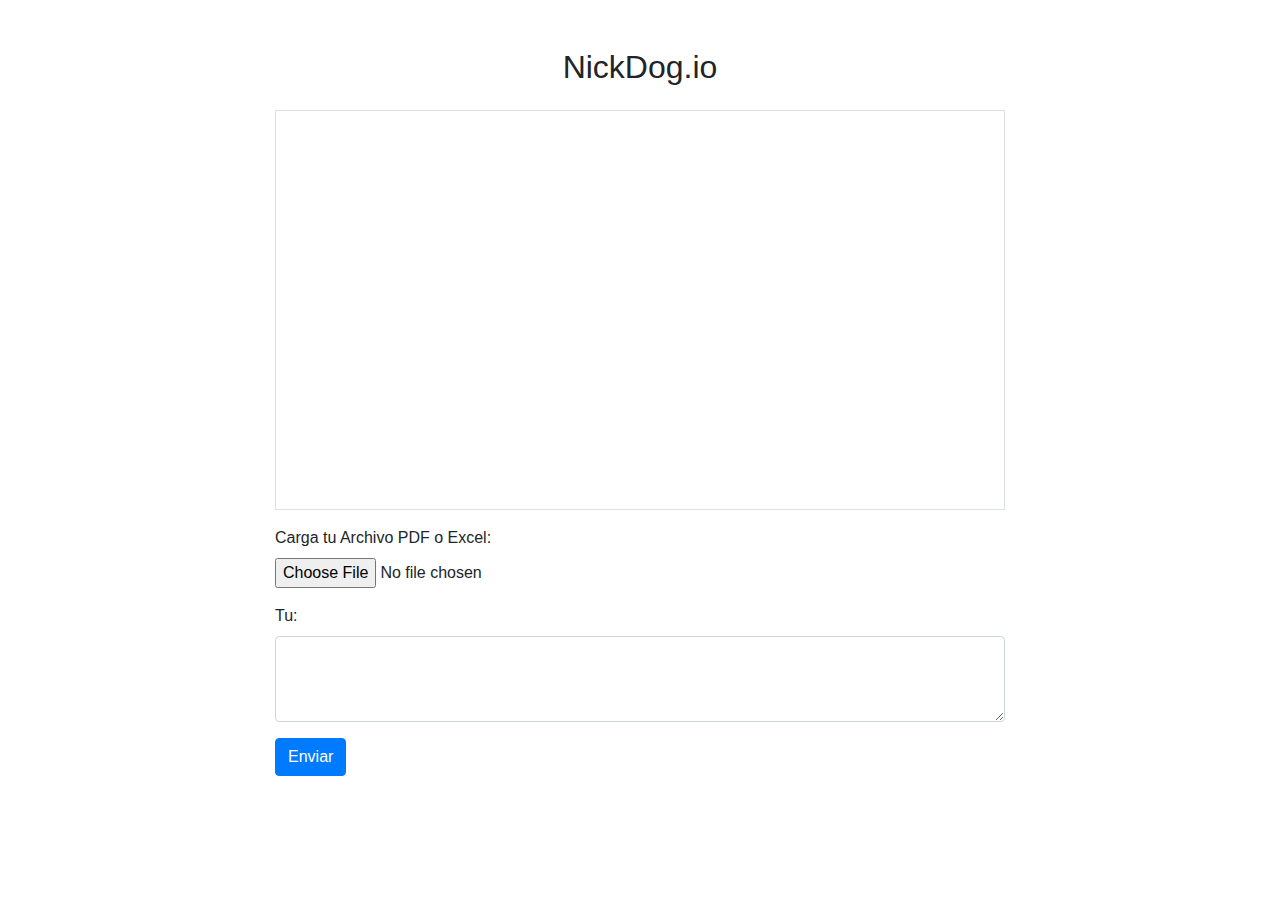
<file: TFM/src/templates/pdf_chatbot.html>
<!DOCTYPE html>
<html lang="en">
<head>
    <meta charset="UTF-8">
    <meta name="viewport" content="width=device-width, initial-scale=1.0">
    <title>Chatbot con PDF</title>
    <link rel="stylesheet" href="https://stackpath.bootstrapcdn.com/bootstrap/4.5.2/css/bootstrap.min.css">
</head>
<body>
    <div class="container">
        <div class="row justify-content-center">
            <div class="col-md-8 mt-5">
                <h2 class="text-center mb-4">NickDog.io</h2>
                <div id="chat-container" class="border p-3 mb-3" style="height: 400px; overflow-y: auto;">
                    <!-- Historial del chat -->
                </div>
                <form id="chat-form" class="mt-3" enctype="multipart/form-data">
                    <div class="form-group">
                        <label for="pdf_file">Carga tu Archivo PDF o Excel:</label>
                        <input type="file" class="form-control-file" id="pdf_file" accept=".pdf, .xls, .xlsx" name="pdf_file" required>
                    </div>
                    <div class="form-group">
                        <label for="query">Tu:</label>
                        <textarea class="form-control" id="query" rows="3" name="query" required></textarea>
                    </div>
                    <button type="submit" class="btn btn-primary">Enviar</button>
                </form>
            </div>
        </div>
    </div>

    <script src="https://code.jquery.com/jquery-3.5.1.min.js"></script>
    <script>
        // Manejar el envío del formulario de chat
        document.getElementById('chat-form').addEventListener('submit', function(event) {
            event.preventDefault();
            const formData = new FormData(this); // Captura todos los datos del formulario

            // Enviar la consulta al servidor Flask
            fetch('/pdf_chatbot', {
                method: 'POST',
                body: formData // Enviar los datos del formulario
            })
            .then(response => response.json())
            .then(data => {
                // Agregar la respuesta al historial del chat
                const chatContainer = document.getElementById('chat-container');
                const userMessage = '<p><strong>Tu:</strong> ' + formData.get('query') + '</p>';
                const botMessage = '<p><strong>NickDog:</strong> ' + data.response + '</p>'; // Aquí se agrega el botMessage directamente
                chatContainer.innerHTML += userMessage + botMessage; // Aquí se agrega al contenedor
                // Limpiar el área de entrada del mensaje
                document.getElementById('query').value = '';
                // Desplazar hacia abajo el contenedor del chat
                chatContainer.scrollTop = chatContainer.scrollHeight;
            })
            .catch(error => console.error('Error:', error));
        });
    </script>
</body>
</html>
</file>
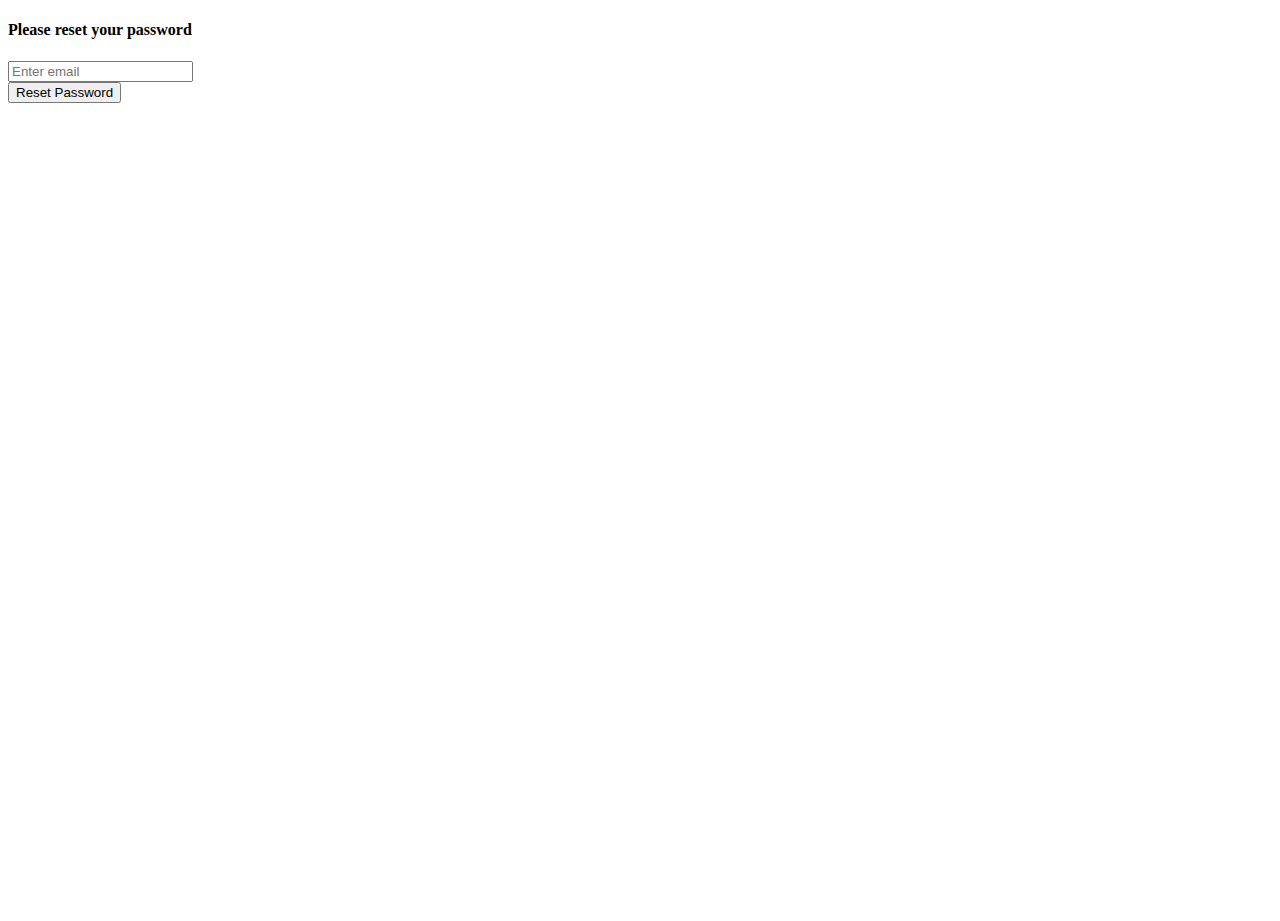
<file: TFM/src/templates/reset_password.html>
<!doctype html>
<html lang="en">
  <head>
    <!-- Required meta tags -->
    <meta charset="utf-8">
    <meta name="viewport" content="width=device-width, initial-scale=1, shrink-to-fit=no">

    <!-- Bootstrap CSS -->
    <link rel="stylesheet" href="https://stackpath.bootstrapcdn.com/bootstrap/4.5.0/css/bootstrap.min.css" integrity="sha384-9aIt2nRpC12Uk9gS9baDl411NQApFmC26EwAOH8WgZl5MYYxFfc+NcPb1dKGj7Sk" crossorigin="anonymous">

    <title>Reset your password</title>
  </head>
  <body>
	<style>
		body,html {
			height: 100%;
		}
	</style>

	<div class="container-fluid h-100">
    <div class="row justify-content-center align-items-center h-100">
        <div class="col col-sm-6 col-md-6 col-lg-4 col-xl-3">
            <form action="/reset_password", method="post">
				<h4 class="text-center"> Please reset your password </h4>
                <div class="form-group">
                    <input _ngcontent-c0="" class="form-control form-control-lg" name="user_email" placeholder="Enter email" type="text">
                </div>
                <div class="form-group">
                    <button class="btn btn-info btn-lg btn-block">Reset Password</button>
                </div>
            </form>
        </div>
    </div>
    <!-- Optional JavaScript -->
    <!-- jQuery first, then Popper.js, then Bootstrap JS -->
    <script src="https://code.jquery.com/jquery-3.5.1.slim.min.js" integrity="sha384-DfXdz2htPH0lsSSs5nCTpuj/zy4C+OGpamoFVy38MVBnE+IbbVYUew+OrCXaRkfj" crossorigin="anonymous"></script>
    <script src="https://cdn.jsdelivr.net/npm/popper.js@1.16.0/dist/umd/popper.min.js" integrity="sha384-Q6E9RHvbIyZFJoft+2mJbHaEWldlvI9IOYy5n3zV9zzTtmI3UksdQRVvoxMfooAo" crossorigin="anonymous"></script>
    <script src="https://stackpath.bootstrapcdn.com/bootstrap/4.5.0/js/bootstrap.min.js" integrity="sha384-OgVRvuATP1z7JjHLkuOU7Xw704+h835Lr+6QL9UvYjZE3Ipu6Tp75j7Bh/kR0JKI" crossorigin="anonymous"></script>
  </body>
</html>
</file>
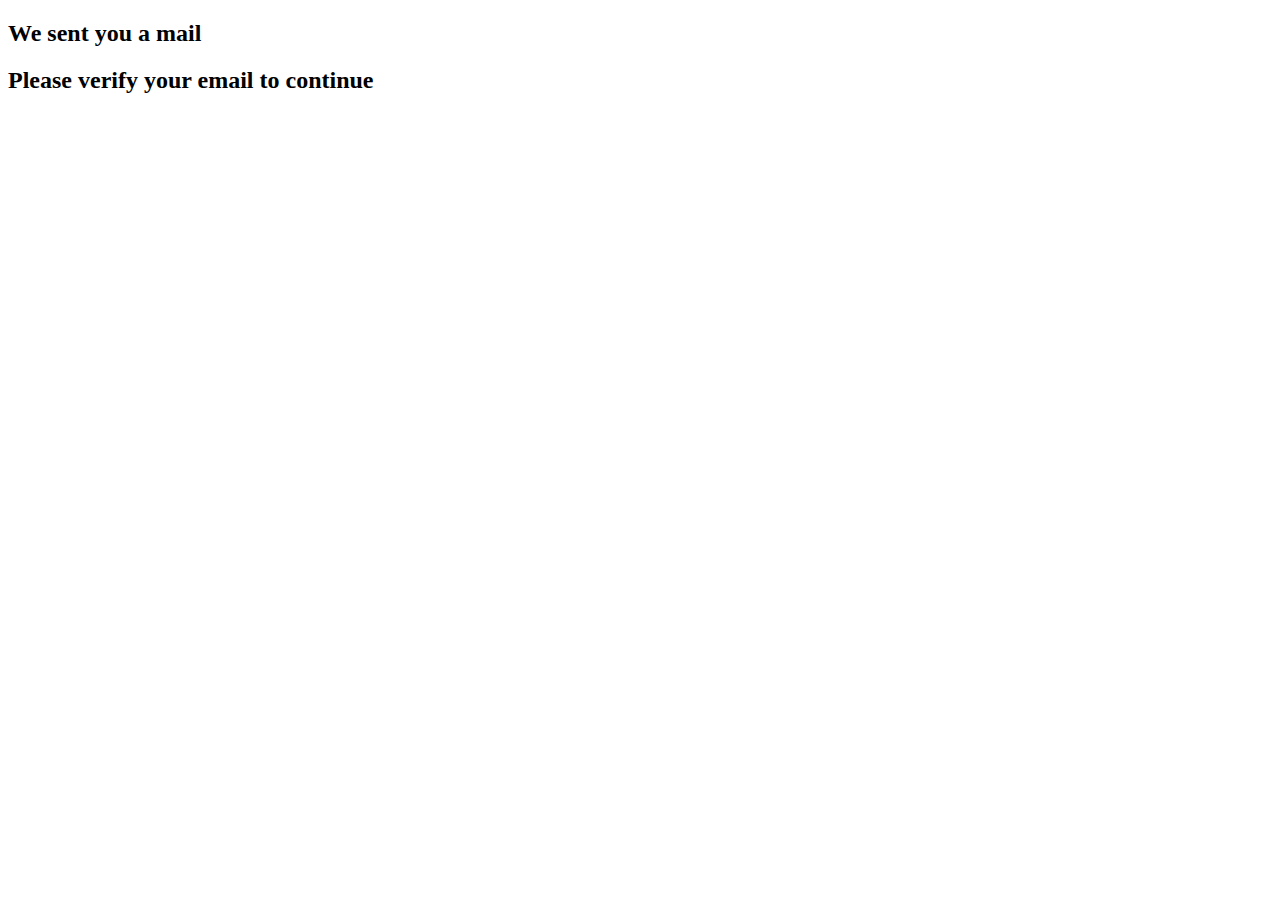
<file: TFM/src/templates/verify_email.html>
<!doctype html>
<html lang="en">
  <head>
    <!-- Required meta tags -->
    <meta charset="utf-8">
    <meta name="viewport" content="width=device-width, initial-scale=1, shrink-to-fit=no">

    <!-- Bootstrap CSS -->
    <link rel="stylesheet" href="https://stackpath.bootstrapcdn.com/bootstrap/4.5.0/css/bootstrap.min.css" integrity="sha384-9aIt2nRpC12Uk9gS9baDl411NQApFmC26EwAOH8WgZl5MYYxFfc+NcPb1dKGj7Sk" crossorigin="anonymous">

    <title>Verify your email</title>
  </head>
  <body>
	<style>
		body,html {
			height: 100%;
		}
	</style>

	<div class="container-fluid h-100">
    <div class="row justify-content-center align-items-center h-100">
        <div class="col col-sm-6 col-md-6 col-lg-4 col-xl-3">
				<h2 class="text-center"> We sent you a mail </h2>
				<h2 class="text-center text-muted" > Please verify your email to continue </h2>
        </div>
    </div>
    <!-- Optional JavaScript -->
    <!-- jQuery first, then Popper.js, then Bootstrap JS -->
    <script src="https://code.jquery.com/jquery-3.5.1.slim.min.js" integrity="sha384-DfXdz2htPH0lsSSs5nCTpuj/zy4C+OGpamoFVy38MVBnE+IbbVYUew+OrCXaRkfj" crossorigin="anonymous"></script>
    <script src="https://cdn.jsdelivr.net/npm/popper.js@1.16.0/dist/umd/popper.min.js" integrity="sha384-Q6E9RHvbIyZFJoft+2mJbHaEWldlvI9IOYy5n3zV9zzTtmI3UksdQRVvoxMfooAo" crossorigin="anonymous"></script>
    <script src="https://stackpath.bootstrapcdn.com/bootstrap/4.5.0/js/bootstrap.min.js" integrity="sha384-OgVRvuATP1z7JjHLkuOU7Xw704+h835Lr+6QL9UvYjZE3Ipu6Tp75j7Bh/kR0JKI" crossorigin="anonymous"></script>
  </body>
</html>
</file>
